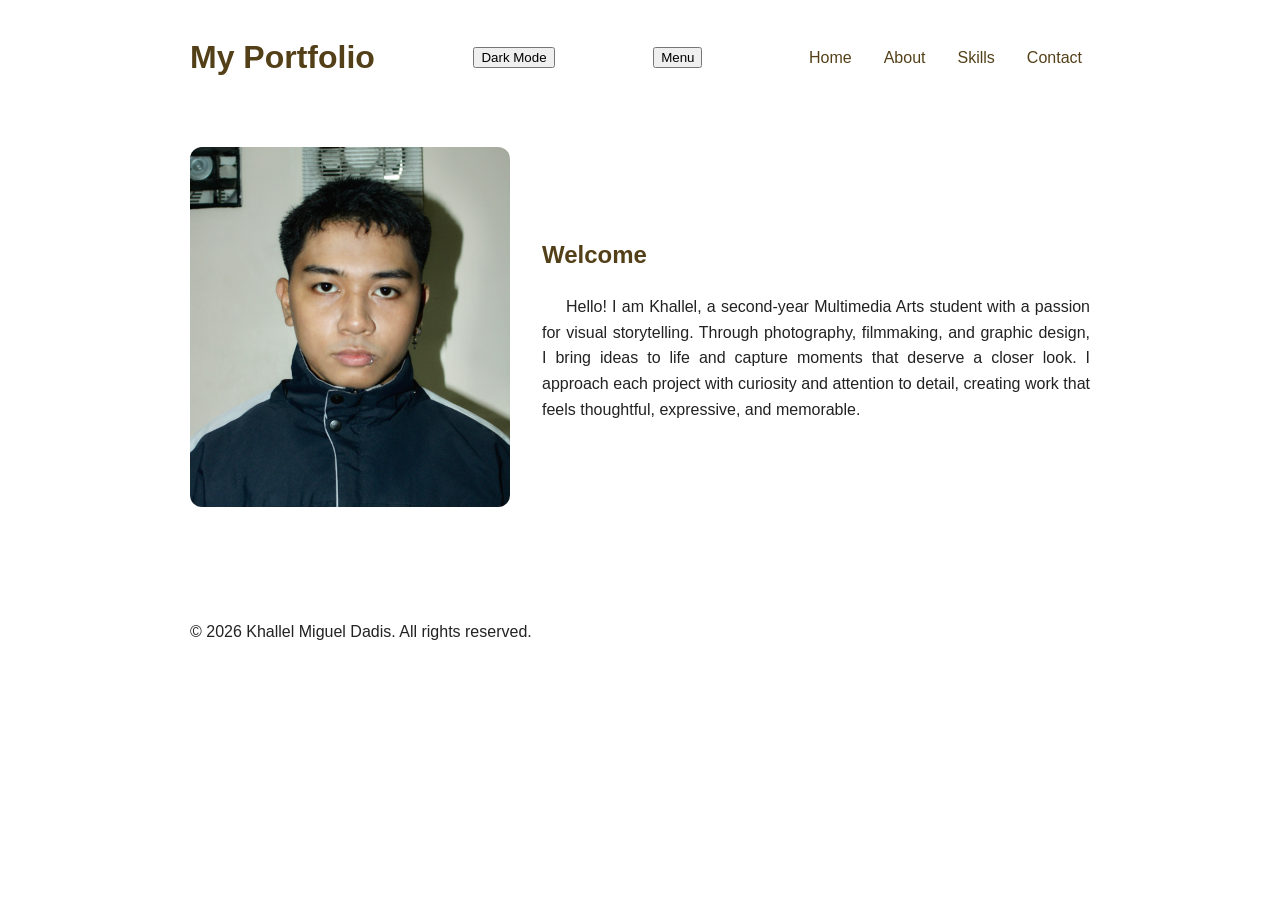
<file: index.html>
<!DOCTYPE html>
<html lang="en">
<head>
    <meta charset="UTF-8">
    <meta name="viewport" content="width=device-width, initial-scale=1.0">
    <title>Khallel Miguel M. Dadis | Portfolio</title>
    <script>
    try {
        const savedSettings = JSON.parse(
            localStorage.getItem("portfolioSettings")
        );

        if (savedSettings && savedSettings.theme === "dark") {
            document.documentElement.classList.add("dark-mode");
        }
    } catch (error) {
        document.documentElement.classList.remove("dark-mode");
    }
</script>
    <link rel="stylesheet" href="css/style.css">
    <script src="js/script.js" defer></script>
</head>
<body>
    <header>
        <h1>My Portfolio</h1>

        <button
            id="theme-toggle"
            type="button"
            aria-pressed="false">
            Dark Mode
        </button>

        <button
            id="menu-toggle"
            type="button"
            aria-expanded="true"
            aria-controls="main-navigation">
            Menu
        </button>

        <nav id="main-navigation" aria-label="Main navigation">
            <a href="index.html" aria-current="page">Home</a>
            <a href="about.html">About</a>
            <a href="skills.html">Skills</a>
            <a href="contact.html">Contact</a>
        </nav>
    </header>

    <main>
        <section>
            <div class="hero-content">
                <img
                    class="profile-photo"
                    src="images/IMG_0281.jpg"
                    alt="Portrait of Khallel Miguel Dadis">

                <div>
                    <h2>Welcome</h2>
                    <p>
                        Hello! I am Khallel, a second-year Multimedia Arts
                        student with a passion for visual storytelling.
                        Through photography, filmmaking, and graphic design,
                        I bring ideas to life and capture moments that
                        deserve a closer look. I approach each project
                        with curiosity and attention to detail, creating
                        work that feels thoughtful, expressive, and memorable.
                    </p>
                </div>
            </div>
        </section>
    </main>

    <footer>
        <p>&copy; 2026 Khallel Miguel Dadis. All rights reserved.</p>
    </footer>
</body>
</html>
</file>
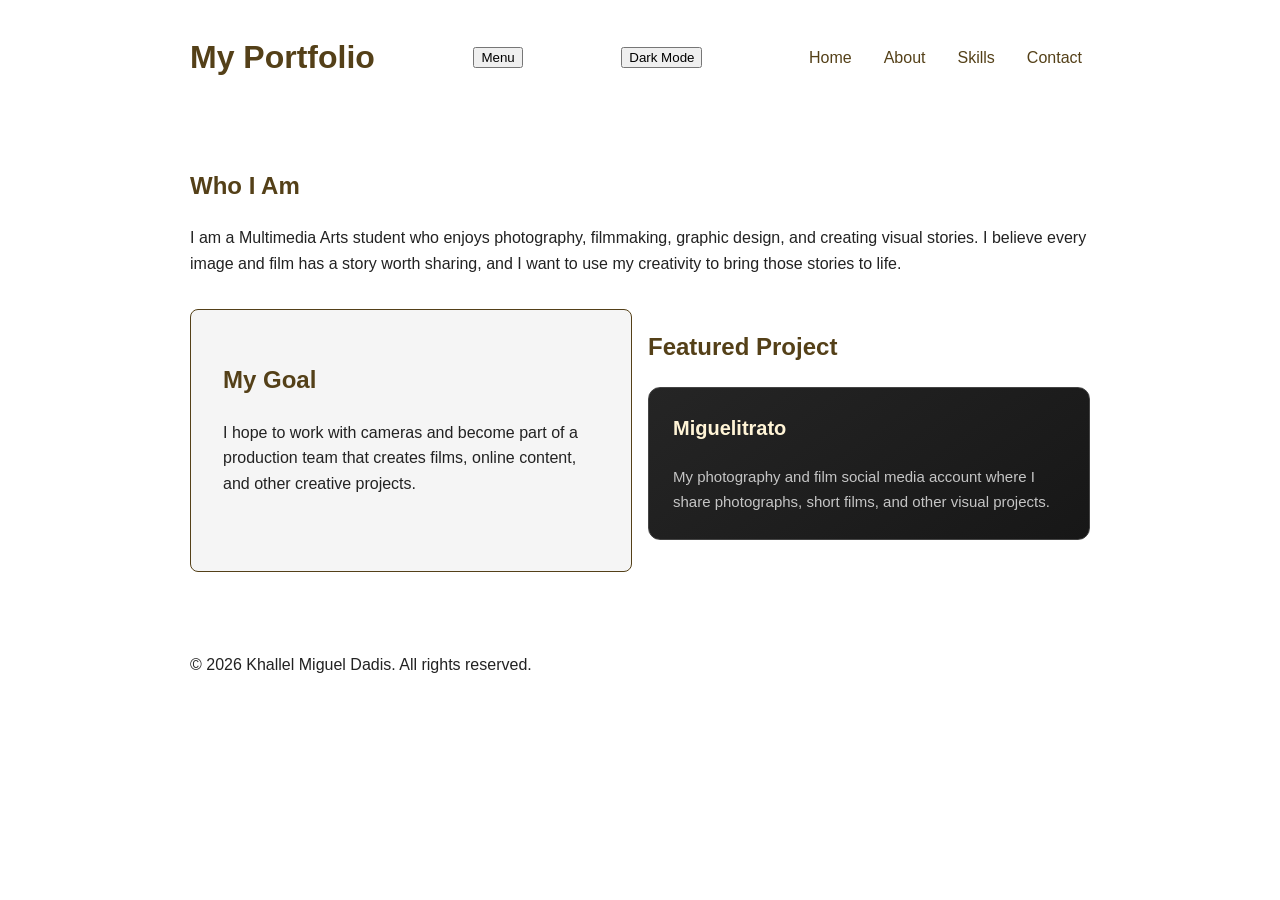
<file: about.html>
<!DOCTYPE html>
<html lang="en">
<head>
    <meta charset="UTF-8">
    <meta name="viewport" content="width=device-width, initial-scale=1.0">
    <title>About Me | Khallel Miguel M. Dadis</title>
    <link rel="stylesheet" href="css/style.css">
    <script>
    try {
        const savedSettings = JSON.parse(
            localStorage.getItem("portfolioSettings")
        );

        if (savedSettings && savedSettings.theme === "dark") {
            document.documentElement.classList.add("dark-mode");
        }
    } catch (error) {
        document.documentElement.classList.remove("dark-mode");
    }
</script>
    <script src="js/script.js" defer></script>
</head>
<body>
    <header>
        <h1>My Portfolio</h1>

        <button
            id="menu-toggle"
            type="button"
            aria-expanded="true"
            aria-controls="main-navigation">
            Menu
        </button>

        <button
            id="theme-toggle"
            type="button"
            aria-pressed="false">
            Dark Mode
        </button>

        <nav id="main-navigation" aria-label="Main navigation">
            <a href="index.html">Home</a>
            <a href="about.html" aria-current="page">About</a>
            <a href="skills.html">Skills</a>
            <a href="contact.html">Contact</a>
        </nav>
    </header>

    <main>
        <section>
            <h2>Who I Am</h2>
            <p>
                I am a Multimedia Arts student who enjoys photography,
                filmmaking, graphic design, and creating visual stories.
                I believe every image and film has a story worth sharing,
                and I want to use my creativity to bring those stories to life.
            </p>
        </section>

        <div class="about-cards">
            <aside class="card">
                <h2>My Goal</h2>
                <p>
                    I hope to work with cameras and become part of a
                    production team that creates films, online content,
                    and other creative projects.
                </p>
            </aside>

          <section>
    <h2>Featured Project</h2>
    <div id="projects-list"></div>
</section>
        </div>
    </main>

    <footer>
        <p>&copy; 2026 Khallel Miguel Dadis. All rights reserved.</p>
    </footer>
</body>
</html>
</file>
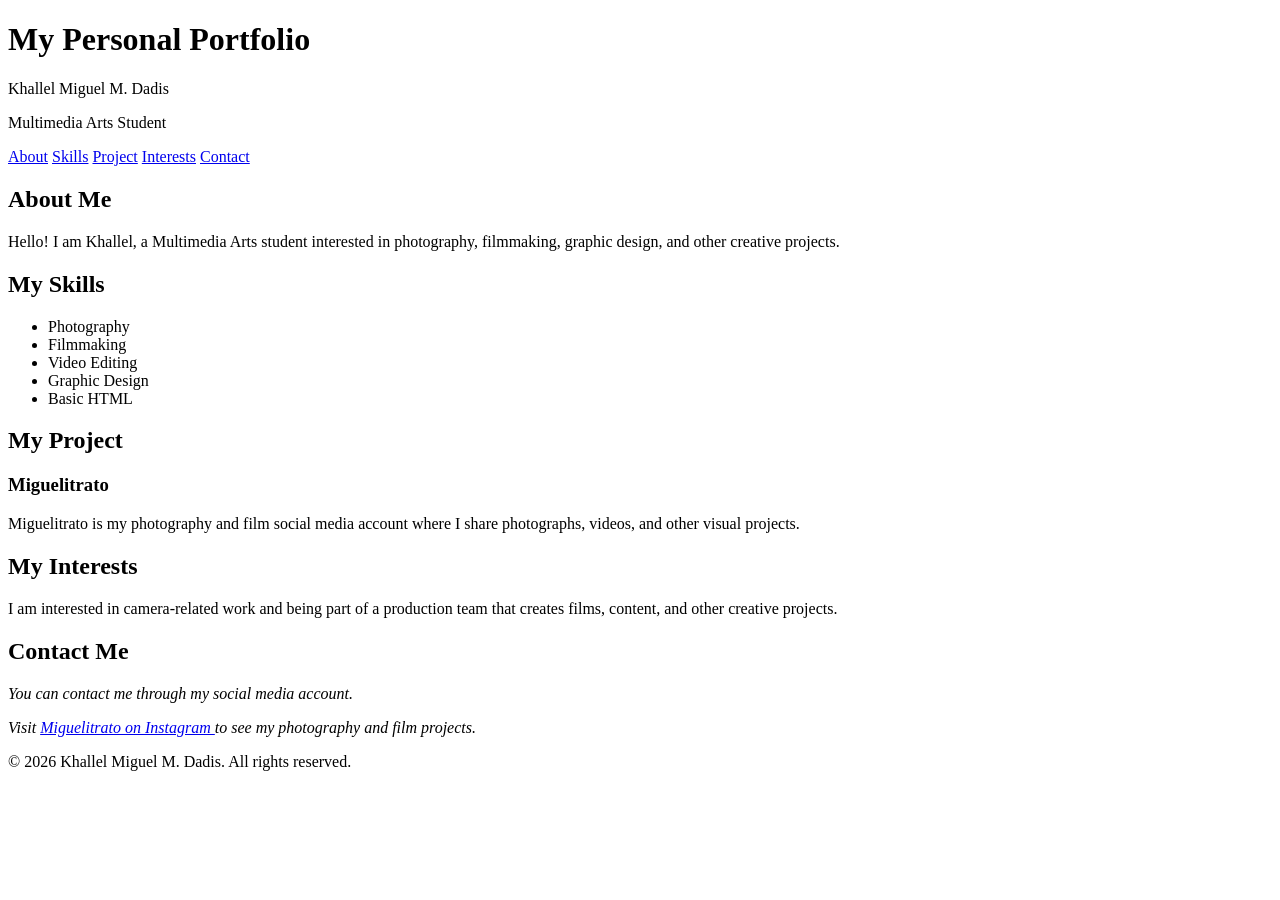
<file: ai-sample-corrected.html>
<!DOCTYPE html>
<html lang="en">
<head>
    <meta charset="UTF-8">
    <meta name="viewport" content="width=device-width, initial-scale=1.0">
    <title>Khallel's Portfolio</title>
</head>

<body>
    <header>
        <h1>My Personal Portfolio</h1>
        <p>Khallel Miguel M. Dadis</p>
        <p>Multimedia Arts Student</p>

        <nav>
            <a href="#about">About</a>
            <a href="#skills">Skills</a>
            <a href="#project">Project</a>
            <a href="#interests">Interests</a>
            <a href="#contact">Contact</a>
        </nav>
    </header>

    <main>
        <section id="about">
            <h2>About Me</h2>
            <p>
                Hello! I am Khallel, a Multimedia Arts student interested in
                photography, filmmaking, graphic design, and other creative projects.
            </p>
        </section>

        <section id="skills">
            <h2>My Skills</h2>

            <ul>
                <li>Photography</li>
                <li>Filmmaking</li>
                <li>Video Editing</li>
                <li>Graphic Design</li>
                <li>Basic HTML</li>
            </ul>
        </section>

        <section id="project">
            <h2>My Project</h2>

            <article>
                <h3>Miguelitrato</h3>
                <p>
                    Miguelitrato is my photography and film social media account
                    where I share photographs, videos, and other visual projects.
                </p>
            </article>
        </section>

        <aside id="interests">
            <h2>My Interests</h2>
            <p>
                I am interested in camera-related work and being part of a
                production team that creates films, content, and other creative projects.
            </p>
        </aside>

        <section id="contact">
            <h2>Contact Me</h2>

            <address>
                <p>You can contact me through my social media account.</p>
                <p>
                    Visit
                    <a href="https://www.instagram.com/miguelitrato/">
                        Miguelitrato on Instagram
                    </a>
                    to see my photography and film projects.
                </p>
            </address>
        </section>
    </main>

    <footer>
        <p>&copy; 2026 Khallel Miguel M. Dadis. All rights reserved.</p>
    </footer>
</body>
</html>
</file>
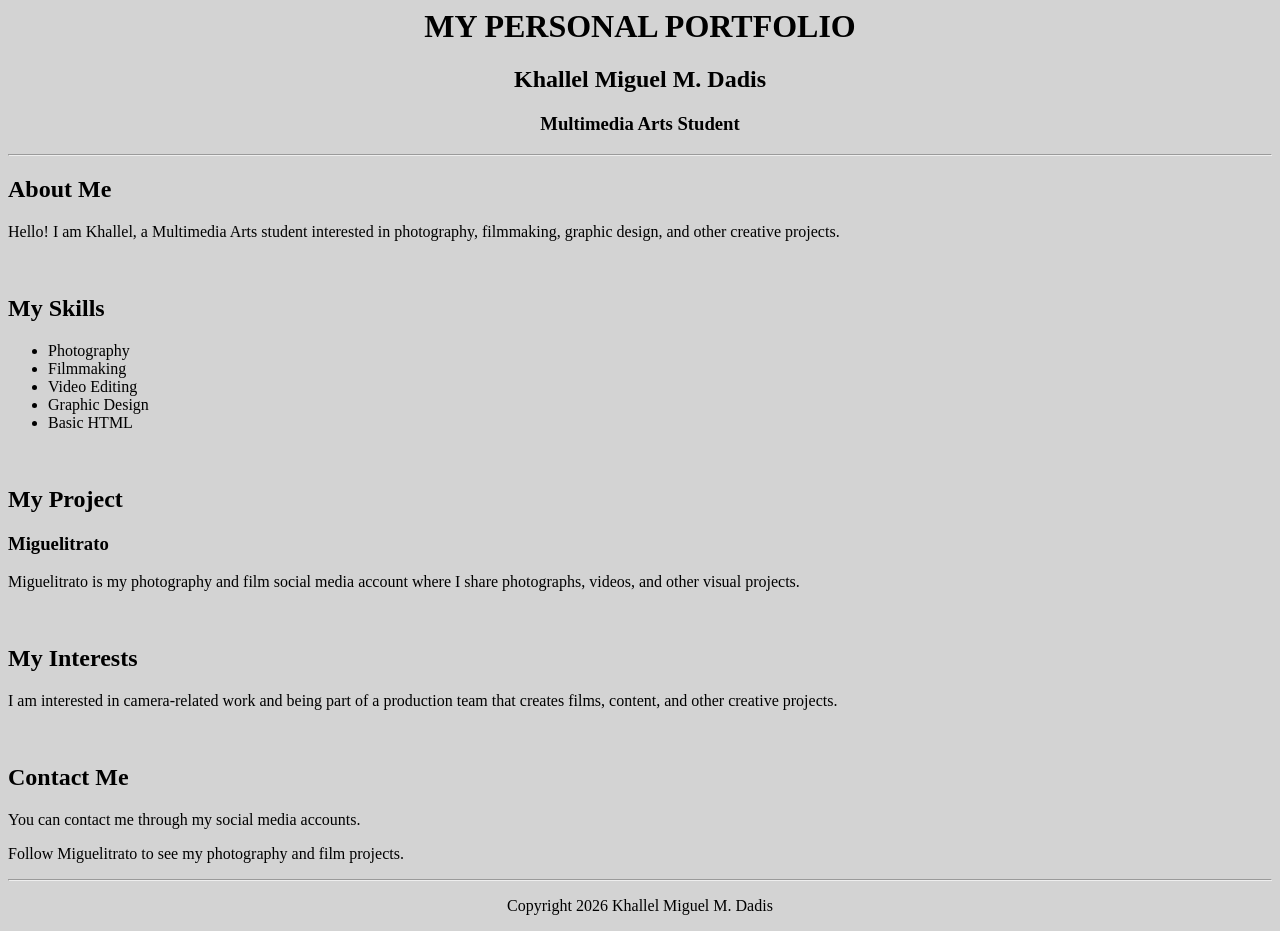
<file: ai-sample.html>
<html>
<head>
<title>Khallel's Portfolio</title>
</head>

<body bgcolor="lightgray">

<center>
<h1>MY PERSONAL PORTFOLIO</h1>
<h2>Khallel Miguel M. Dadis</h2>
<h3>Multimedia Arts Student</h3>
</center>

<hr>

<div>
<h2>About Me</h2>
<p>Hello! I am Khallel, a Multimedia Arts student interested in photography, filmmaking, graphic design, and other creative projects.</p>
</div>

<br>

<div>
<h2>My Skills</h2>
<ul>
<li>Photography</li>
<li>Filmmaking</li>
<li>Video Editing</li>
<li>Graphic Design</li>
<li>Basic HTML</li>
</ul>
</div>

<br>

<div>
<h2>My Project</h2>
<h3>Miguelitrato</h3>
<p>Miguelitrato is my photography and film social media account where I share photographs, videos, and other visual projects.</p>
</div>

<br>

<div>
<h2>My Interests</h2>
<p>I am interested in camera-related work and being part of a production team that creates films, content, and other creative projects.</p>
</div>

<br>

<div>
<h2>Contact Me</h2>
<p>You can contact me through my social media accounts.</p>
<p>Follow Miguelitrato to see my photography and film projects.</p>
</div>

<hr>

<center>
<p>Copyright 2026 Khallel Miguel M. Dadis</p>
</center>

</body>
</html>
</file>
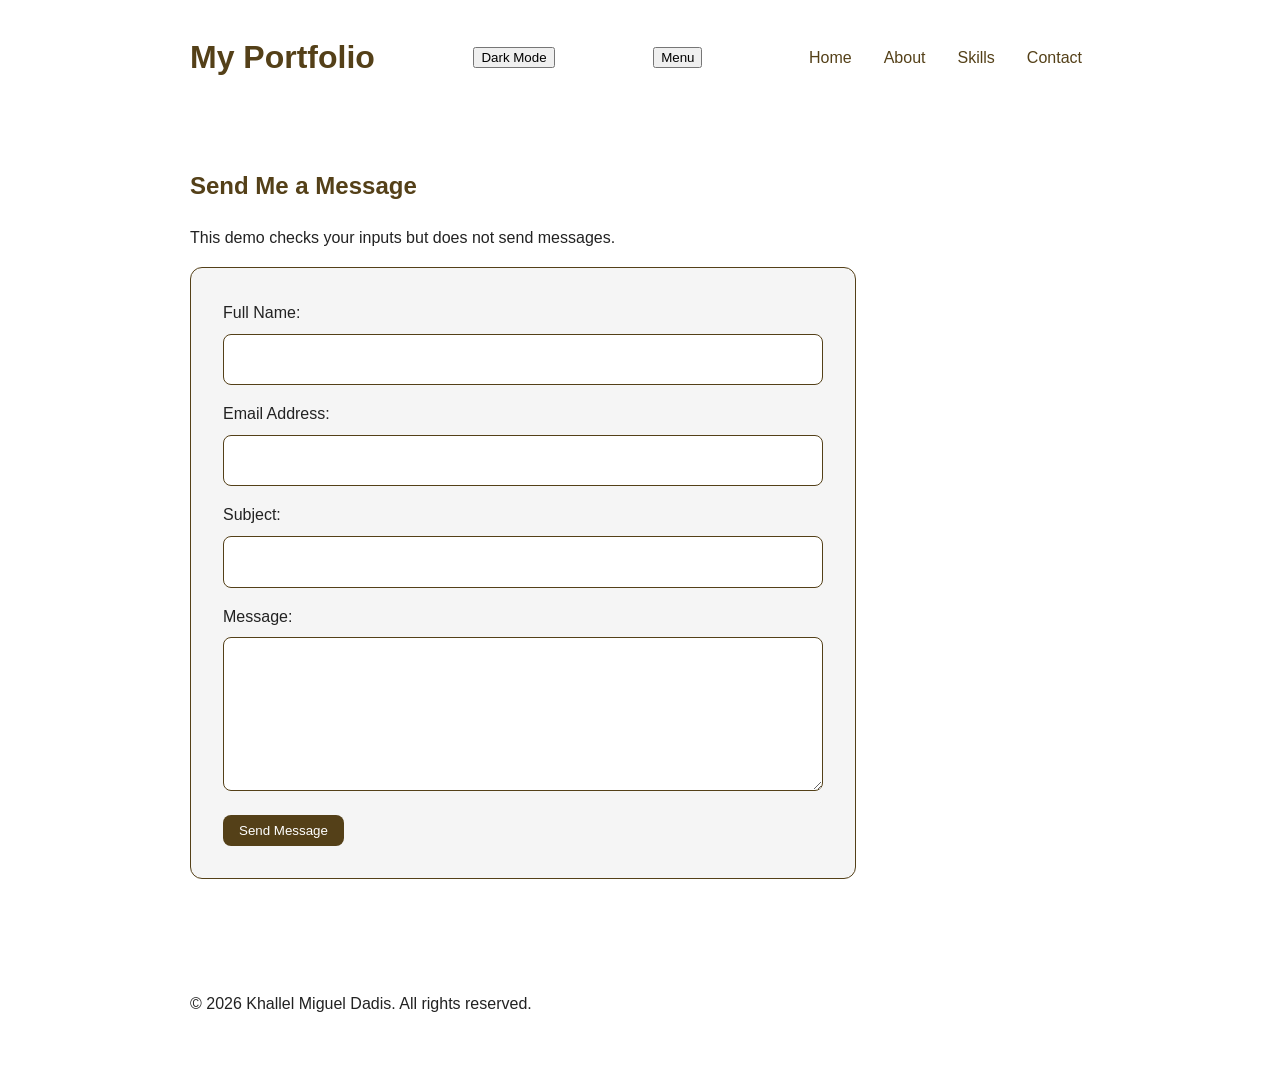
<file: contact.html>
<!DOCTYPE html>
<html lang="en">
<head>
    <meta charset="UTF-8">
    <meta name="viewport" content="width=device-width, initial-scale=1.0">
    <title>Contact Me | Khallel Miguel M. Dadis</title>
    <link rel="stylesheet" href="css/style.css">
    <script>
    try {
        const savedSettings = JSON.parse(
            localStorage.getItem("portfolioSettings")
        );

        if (savedSettings && savedSettings.theme === "dark") {
            document.documentElement.classList.add("dark-mode");
        }
    } catch (error) {
        document.documentElement.classList.remove("dark-mode");
    }
</script>
    <script src="js/script.js" defer></script>
</head>
<body>
    <header>
        <h1>My Portfolio</h1>

        <button
            id="theme-toggle"
            type="button"
            aria-pressed="false">
            Dark Mode
        </button>

        <button
            id="menu-toggle"
            type="button"
            aria-expanded="true"
            aria-controls="main-navigation">
            Menu
        </button>

        <nav id="main-navigation" aria-label="Main navigation">
            <a href="index.html">Home</a>
            <a href="about.html">About</a>
            <a href="skills.html">Skills</a>
            <a href="contact.html" aria-current="page">Contact</a>
        </nav>
    </header>

   <main>
    <section>
        <h2>Send Me a Message</h2>
        <p>This demo checks your inputs but does not send messages.</p>

        <form id="contact-form" action="#" novalidate>
            <p>
                <label for="name">Full Name:</label>
                <input
                    type="text"
                    id="name"
                    name="name"
                    aria-describedby="name-error"
                    required>
                <span class="error-message" id="name-error" aria-live="polite"></span>
            </p>

            <p>
                <label for="email">Email Address:</label>
                <input
                    type="email"
                    id="email"
                    name="email"
                    aria-describedby="email-error"
                    required>
                <span class="error-message" id="email-error" aria-live="polite"></span>
            </p>

            <p>
                <label for="subject">Subject:</label>
                <input
                    type="text"
                    id="subject"
                    name="subject"
                    aria-describedby="subject-error"
                    required>
                <span class="error-message" id="subject-error" aria-live="polite"></span>
            </p>

            <p>
                <label for="message">Message:</label>
                <textarea
                    id="message"
                    name="message"
                    rows="5"
                    aria-describedby="message-error"
                    required></textarea>
                <span class="error-message" id="message-error" aria-live="polite"></span>
            </p>

            <p id="form-success" role="status" aria-live="polite"></p>

            <button type="submit" class="button">Send Message</button>
        </form>
    </section>
</main>

<footer>
    <p>&copy; 2026 Khallel Miguel Dadis. All rights reserved.</p>
</footer>
</body>
</html>
</file>
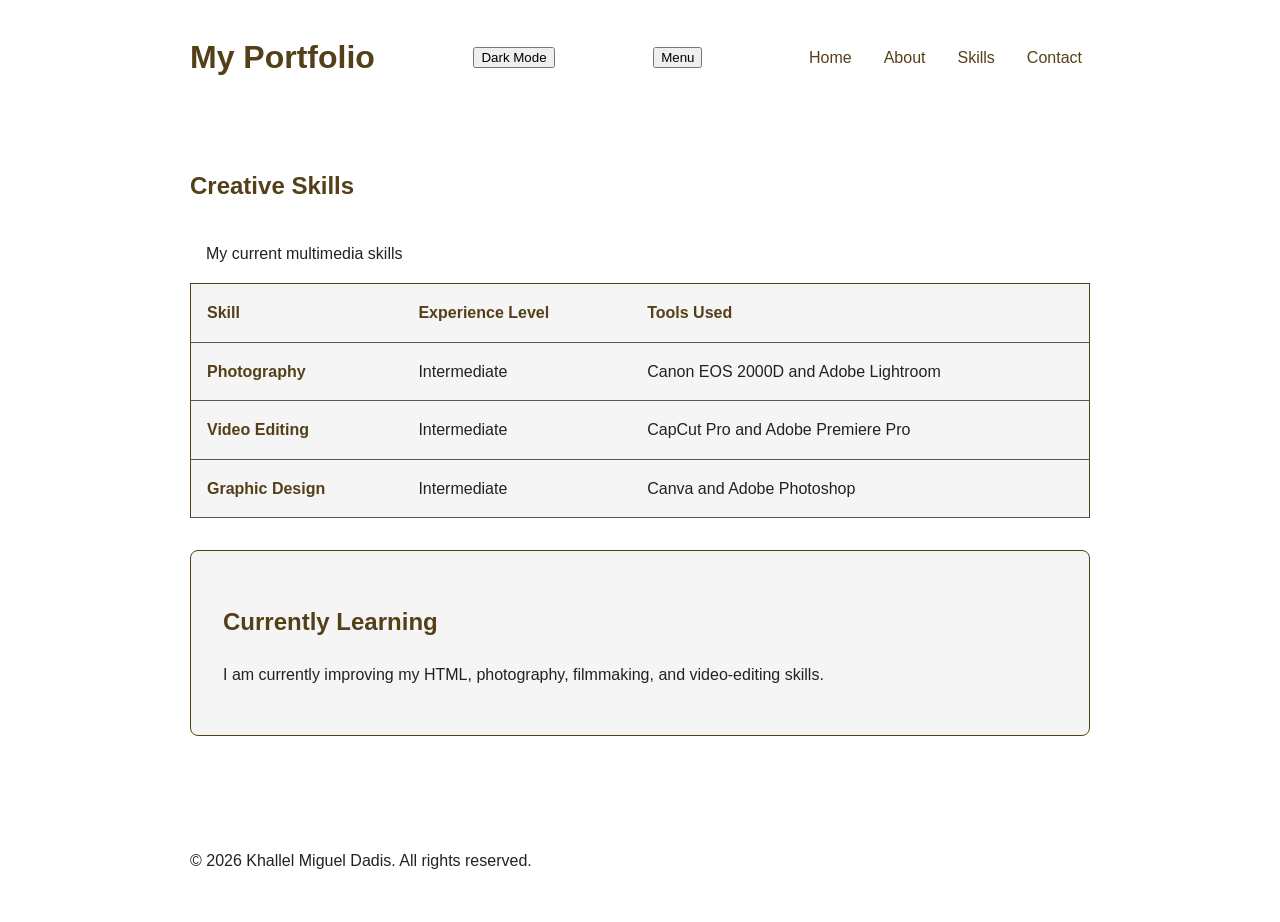
<file: skills.html>
<!DOCTYPE html>
<html lang="en">
<head>
    <meta charset="UTF-8">
    <meta name="viewport" content="width=device-width, initial-scale=1.0">
    <title>My Skills | Khallel Miguel M. Dadis</title>
    <link rel="stylesheet" href="css/style.css">
    <script>
    try {
        const savedSettings = JSON.parse(
            localStorage.getItem("portfolioSettings")
        );

        if (savedSettings && savedSettings.theme === "dark") {
            document.documentElement.classList.add("dark-mode");
        }
    } catch (error) {
        document.documentElement.classList.remove("dark-mode");
    }
</script>
    <script src="js/script.js" defer></script>
</head>
<body>
    <header>
        <h1>My Portfolio</h1>

        <button
            id="theme-toggle"
            type="button"
            aria-pressed="false">
            Dark Mode
        </button>

        <button
            id="menu-toggle"
            type="button"
            aria-expanded="true"
            aria-controls="main-navigation">
            Menu
        </button>

        <nav id="main-navigation" aria-label="Main navigation">
            <a href="index.html">Home</a>
            <a href="about.html">About</a>
            <a href="skills.html" aria-current="page">Skills</a>
            <a href="contact.html">Contact</a>
        </nav>
    </header>

    <main>
        <section>
            <h2>Creative Skills</h2>

            <div class="table-wrapper">
                <table>
                    <caption>My current multimedia skills</caption>

                    <thead>
                        <tr>
                            <th scope="col">Skill</th>
                            <th scope="col">Experience Level</th>
                            <th scope="col">Tools Used</th>
                        </tr>
                    </thead>

                    <tbody>
                        <tr>
                            <th scope="row">Photography</th>
                            <td>Intermediate</td>
                            <td>Canon EOS 2000D and Adobe Lightroom</td>
                        </tr>

                        <tr>
                            <th scope="row">Video Editing</th>
                            <td>Intermediate</td>
                            <td>CapCut Pro and Adobe Premiere Pro</td>
                        </tr>

                        <tr>
                            <th scope="row">Graphic Design</th>
                            <td>Intermediate</td>
                            <td>Canva and Adobe Photoshop</td>
                        </tr>
                    </tbody>
                </table>
            </div>
        </section>

        <section class="card">
            <h2>Currently Learning</h2>
            <p>
                I am currently improving my HTML, photography, filmmaking,
                and video-editing skills.
            </p>
        </section>
    </main>

    <footer>
        <p>&copy; 2026 Khallel Miguel Dadis. All rights reserved.</p>
    </footer>
</body>
</html>
</file>
<file: css/style.css>
:root {
    --color-background: #ffffff;
    --color-text: #222222;
    --color-accent: #544018;
    --color-card: #f5f5f5;
    --color-error: #b42318;
    --color-success: #167044;

    --space-small: 8px;
    --space-medium: 16px;
    --space-large: 32px;

    --type-small: 14px;
    --type-body: 16px;
    --type-heading: 32px;
}

html.dark-mode {
    --color-background: #111111;
    --color-text: #f3eee3;
    --color-accent: #fff4d6;
    --color-card: #222222;
    --color-error: #ff7777;
    --color-success: #70d6a0;
}

html.dark-mode body a {
    color: #8ecbff;
}

body {
    background-color: var(--color-background);
    color: var(--color-text);
    font-family: Helvetica, Arial, sans-serif;
    font-size: var(--type-body);
    line-height: 1.6;
    margin: 0;
}

header,
main,
footer {
    max-width: 900px;
    margin-left: auto;
    margin-right: auto;
    padding: var(--space-large);
}

h1,
h2 {
    color: var(--color-accent);
}

h1 {
    font-size: var(--type-heading);
}

p {
    font-size: var(--type-body);
}

section {
    margin-bottom: var(--space-large);
}

footer {
    font-size: var(--type-small);
}

header {
    display: flex;
    align-items: center;
    justify-content: space-between;
    gap: var(--space-medium);
}

header h1 {
    margin: 0;
}

nav {
    display: flex;
    flex-wrap: wrap;
    gap: var(--space-medium);
}

nav a {
    color: var(--color-accent);
    text-decoration: none;
    padding: var(--space-small);
}

nav a:hover {
    text-decoration: underline;
}

nav a:focus {
    outline: 2px solid var(--color-accent);
    outline-offset: 3px;
}

#main-navigation[hidden] {
    display: none !important;
}

.card {
    background-color: var(--color-card);
    border: 1px solid var(--color-accent);
    border-radius: 8px;
    padding: var(--space-large);
    margin-bottom: var(--space-large);
    min-width: 0;
    box-sizing: border-box;
}

.button {
    display: inline-block;
    background-color: var(--color-accent);
    color: var(--color-background);
    border: 0;
    border-radius: 8px;
    padding: var(--space-small) var(--space-medium);
    cursor: pointer;
}

.profile-photo {
    display: block;
    width: min(100%, 320px);
    height: auto;
    margin-top: var(--space-large);
    border-radius: 12px;
}

.hero-content {
    display: grid;
    grid-template-columns: 320px 1fr;
    align-items: center;
    gap: var(--space-large);
}

.hero-content .profile-photo {
    margin-top: 0;
    width: 100%;
}

.hero-content p {
    text-align: justify;
    text-indent: 1.5em;
}

.about-cards {
    display: grid;
    grid-template-columns: repeat(2, minmax(0, 1fr));
    gap: var(--space-medium);
}

.about-cards .card {
    margin-bottom: 0;
}

.table-wrapper {
    max-width: 100%;
    overflow-x: auto;
}

table {
    width: 100%;
    border-collapse: collapse;
    background-color: var(--color-card);
    border: 1px solid var(--color-accent);
}

caption {
    padding: var(--space-medium);
    text-align: left;
}

th,
td {
    padding: var(--space-medium);
    text-align: left;
    border-bottom: 1px solid #555555;
}

th {
    color: var(--color-accent);
}

form {
    max-width: 600px;
    padding: var(--space-large);
    background-color: var(--color-card);
    border: 1px solid var(--color-accent);
    border-radius: 12px;
}

form p {
    margin: 0 0 var(--space-medium);
}

form label {
    display: block;
    margin-bottom: var(--space-small);
}

form input,
form textarea {
    display: block;
    box-sizing: border-box;
    width: 100%;
    padding: 12px;
    font: inherit;
    color: var(--color-text);
    background-color: var(--color-background);
    border: 1px solid var(--color-accent);
    border-radius: 8px;
}

form textarea {
    min-height: 140px;
    resize: vertical;
}

form input:focus,
form textarea:focus {
    outline: 2px solid var(--color-accent);
    outline-offset: 3px;
}

form .button {
    margin-top: var(--space-small);
}

.error-message {
    display: block;
    color: var(--color-error);
    font-size: var(--type-small);
    margin-top: 4px;
}

input[aria-invalid="true"],
textarea[aria-invalid="true"] {
    border: 2px solid var(--color-error);
}

#form-success {
    color: var(--color-success);
    font-weight: bold;
}

#projects-section {
    margin-top: 48px;
}

#projects-section > h2 {
    margin-bottom: 24px;
    font-size: 28px;
    letter-spacing: 1px;
}

#projects-list {
    display: grid;
    grid-template-columns: 1fr;
    gap: 20px;
}

#projects-list .card {
    background: linear-gradient(145deg, #252525, #171717);
    border: 1px solid #444444;
    border-radius: 12px;
    padding: 24px;
    margin: 0;
    min-height: 140px;
    transition: transform 0.2s ease, border-color 0.2s ease;
}

#projects-list .card:hover {
    transform: translateY(-4px);
    border-color: var(--color-accent);
}

#projects-list .card h3 {
    color: #fff4d6;
    margin-top: 0;
    font-size: 20px;
}

#projects-list .card p {
    color: #c5c5c5;
    font-size: 15px;
    line-height: 1.7;
    margin-bottom: 0;
}

@media (max-width: 650px) {
    header,
    main,
    footer {
        padding: var(--space-medium);
    }

    header {
        flex-direction: column;
        align-items: flex-start;
    }

    nav {
        justify-content: flex-start;
        gap: var(--space-small);
    }

    .hero-content {
        display: flex;
        flex-direction: column;
        align-items: center;
        gap: var(--space-medium);
        text-align: center;
    }

    .profile-photo {
        max-width: 100%;
    }

    .about-cards,
    #projects-list {
        grid-template-columns: 1fr;
    }

    .card {
        width: 100%;
    }

    .table-wrapper table {
        min-width: 550px;
        table-layout: auto;
    }

    .table-wrapper th,
    .table-wrapper td {
        overflow-wrap: normal;
        word-break: normal;
    }
}

@media (max-width: 400px) {
    h1 {
        font-size: 26px;
    }

    h2 {
        font-size: 22px;
    }

    nav a {
        padding: 6px;
    }

    .about-cards {
        gap: var(--space-small);
    }

    .card {
        padding: var(--space-medium);
    }
}

@media (prefers-reduced-motion: reduce) {
    *,
    *::before,
    *::after {
        animation-duration: 0.01ms !important;
        animation-iteration-count: 1 !important;
        transition-duration: 0.01ms !important;
        scroll-behavior: auto !important;
    }
}
</file>
